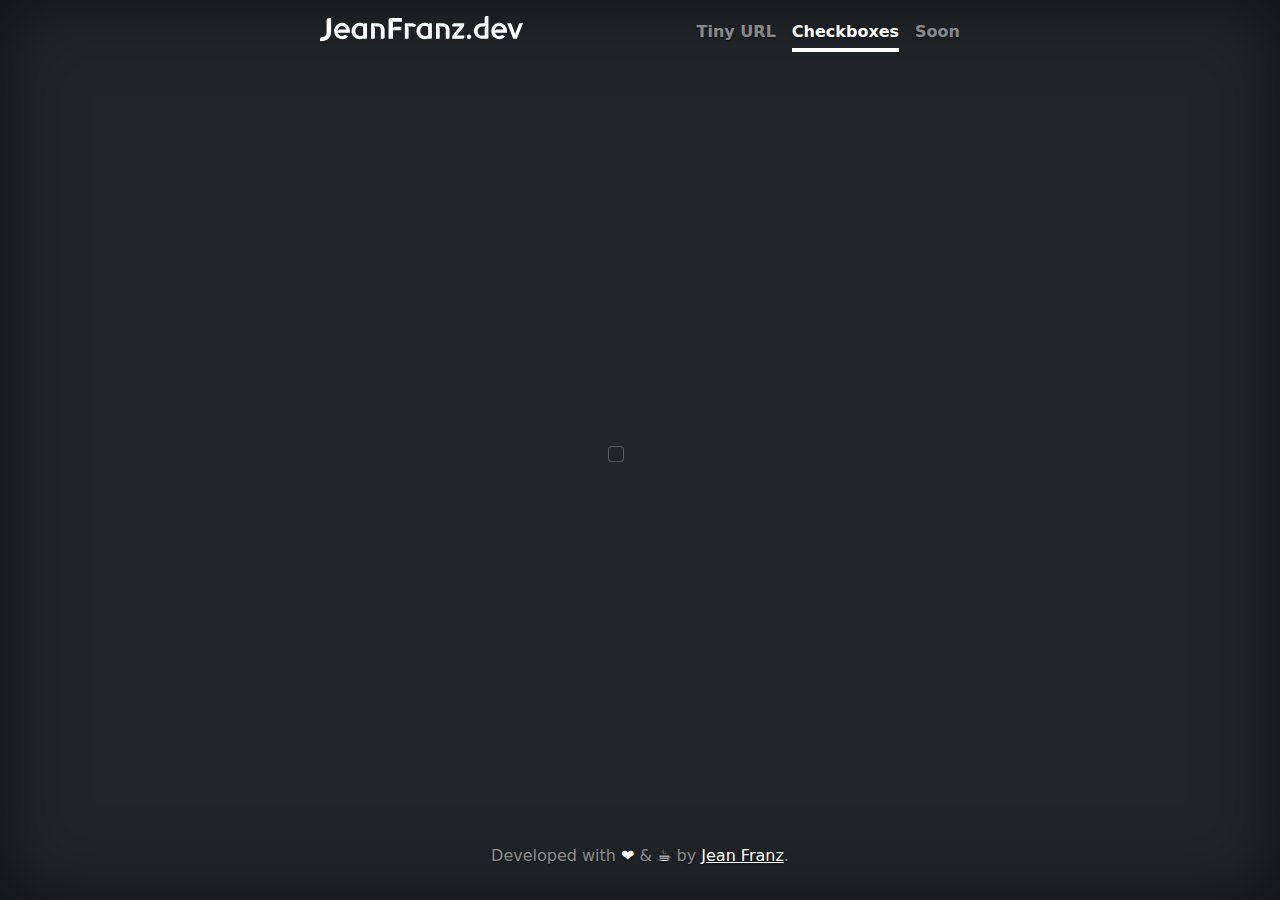
<file: checkboxes/index.html>
<!doctype html>
<html lang="pt-BR" class="h-100">

<head>
	<meta charset="utf-8">
	<meta name="viewport" content="width=device-width, initial-scale=1">
	<title>Checkboxes</title>
	<link href="https://cdn.jsdelivr.net/npm/bootstrap@5.0.0-beta1/dist/css/bootstrap.min.css" rel="stylesheet">
	<script src="https://cdn.jsdelivr.net/npm/bootstrap@5.0.0-beta1/dist/js/bootstrap.bundle.min.js"></script>

	<link href="../assets/styles.css" rel="stylesheet">

</head>

<body class="d-flex h-100 text-center text-white bg-dark">

	<div class="cover-container d-flex w-100 h-100 p-3 mx-auto flex-column">
		<header class="mb-auto">
			<div>
				<div class="float-md-start">
                    <a href="https://github.com/JeanFranz73">
                        <img src="../assets/logo.svg" style="height: 25px;">
                    </a>
                </div>
				<nav class="nav nav-masthead justify-content-center float-md-end">
					<a class="nav-link" href="/tinyurl">Tiny URL</a>
					<a class="nav-link active" href="/checkboxes">Checkboxes</a>
					<a class="nav-link disabled" href="">Soon</a>
				</nav>
			</div>
		</header>

		<main class="px-3">
			<div id="content" class="content form-check">
			</div>
		</main>
		<footer class="mt-auto text-white-50">
			<p>Developed with <span class="text-white">❤</span> & <span class="text-white">☕</span> by <a
					href="https://github.com/JeanFranz73" target="_blank" class="text-white">Jean Franz</a>.</p>
		</footer>
	</div>
</body>

<script src="script.js"></script>

</html>
</file>
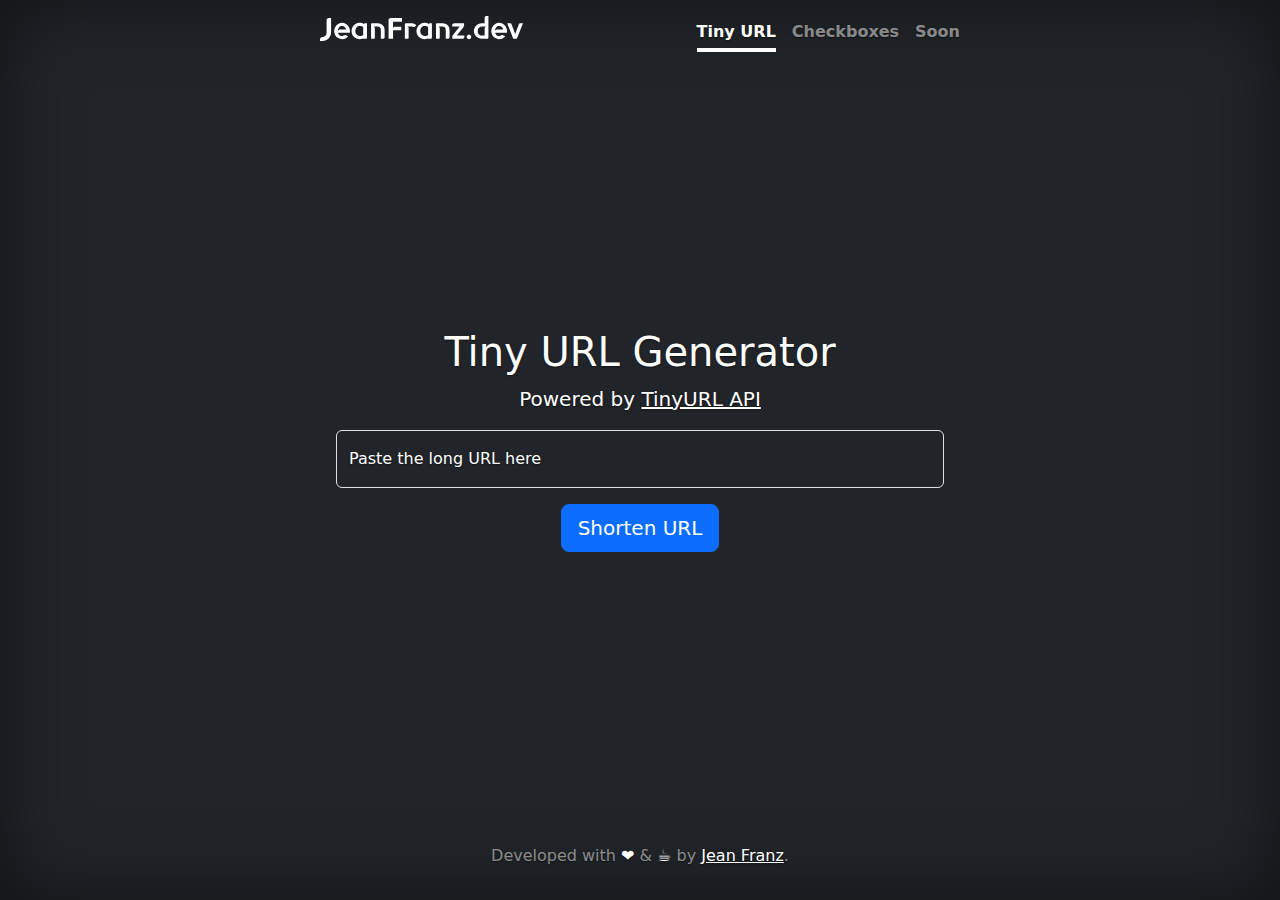
<file: tinyurl/index.html>
<!doctype html>
<html lang="pt-BR" class="h-100">

<head>
    <meta charset="utf-8">
    <meta name="viewport" content="width=device-width, initial-scale=1">
    <title>Tiny URL</title>
    <link href="https://cdn.jsdelivr.net/npm/bootstrap@5.0.0-beta1/dist/css/bootstrap.min.css" rel="stylesheet">
    <script src="https://cdn.jsdelivr.net/npm/bootstrap@5.0.0-beta1/dist/js/bootstrap.bundle.min.js"></script>

    <link href="../assets/styles.css" rel="stylesheet">

</head>

<body class="d-flex h-100 text-center text-white bg-dark">

    <div class="cover-container d-flex w-100 h-100 p-3 mx-auto flex-column">
        <header class="mb-auto">
            <div>
                <div class="float-md-start">
                    <a href="https://github.com/JeanFranz73">
                        <img src="../assets/logo.svg" style="height: 25px;">
                    </a>
                </div>
                <nav class="nav nav-masthead justify-content-center float-md-end">
                    <a class="nav-link active" href="/tinyurl">Tiny URL</a>
                    <a class="nav-link" href="/checkboxes">Checkboxes</a>
                    <a class="nav-link disabled" href="">Soon</a>
                </nav>
            </div>
        </header>

        <main class="px-3">
            <h1>Tiny URL Generator</h1>
            <p class="lead">Powered by 
                <a href="https://tinyurl.com/" target="_blank" class="text-white">TinyURL API</a>
            </p>
            <p class="lead">
                <form class="form-floating"><input class="form-control bg-dark text-white" id="link" placeholder=" ">
                    <label for="link">Paste the long URL here</label>
                </form>
                <button type="submit" onclick="link()" class="mt-3 btn btn-lg btn-primary" data-bs-toggle="modal" data-bs-target="#resultado">Shorten URL</button>
            </p>
        </main>

        <div class="modal fade" id="resultado">
            <div class="modal-dialog modal-dialog-centered">
                <div class="modal-content bg-dark">
                    <div class="modal-header">
                        <h5 class="modal-title" id="exampleModalLabel">Tiny URL</h5>
                        <button type="button" class="btn-close btn-close-white" data-bs-dismiss="modal" aria-label="Close"></button>
                    </div>
                    <div class="modal-body">
                        <div class="form-floating">
                            <input id="result" class="form-control bg-dark text-white" readonly>
                            <label for="result">Shortened URL</label>
                        </div>
                    </div>
                    <div class="modal-footer">
                        <button type="button" class="btn btn-outline-light" data-bs-dismiss="modal"
                            aria-label="Close">Close</button>
                        <button type="button" id="btn-copy" class="btn btn-primary" onclick="copy()">Copy</button>
                    </div>
                </div>
            </div>
        </div>

        <footer class="mt-auto text-white-50">
            <p>Developed with <span class="text-white">❤</span> & <span class="text-white">☕</span> by 
                <a href="https://github.com/JeanFranz73" target="_blank" class="text-white">Jean Franz</a>.
            </p>
        </footer>
    </div>

    <script src="script.js"></script>
</body>

</html>
</file>
<file: assets/styles.css>
body {
	padding: 0;
	margin: 0;
	position: relative;
}

.bg-dark,
.checkbox {
	background-color: #212529 !important;
}

.content {
	position: absolute;
	left: 50vw;
	top: 50vh;
}

.checkbox {
	position: absolute;
	transform: translate(-50%, -50%);
}

.form-check .form-check-input {
	float: left;
	margin-left: -1.5em;
}

.form-check-input:not(:checked) {
	border: 1px solid rgba(255, 255, 255, 0.25) !important;
}

.btn-secondary,
.btn-secondary:hover,
.btn-secondary:focus {
	color: #333;
	text-shadow: none;
}

body {
	text-shadow: 0 .05rem .1rem rgba(0, 0, 0, .5);
	box-shadow: inset 0 0 5rem rgba(0, 0, 0, .5);
}

.cover-container {
	max-width: 42em;
}

.nav-masthead .nav-link {
	padding: .25rem 0;
	font-weight: 700;
	color: rgba(255, 255, 255, .5);
	background-color: transparent;
	border-bottom: .25rem solid transparent;
}

.nav-masthead .nav-link:hover,
.nav-masthead .nav-link:focus {
	border-bottom-color: rgba(255, 255, 255, .25);
}

.nav-masthead .nav-link+.nav-link {
	margin-left: 1rem;
}

.nav-masthead .active {
	color: #fff;
	border-bottom-color: #fff;
}
</file>
